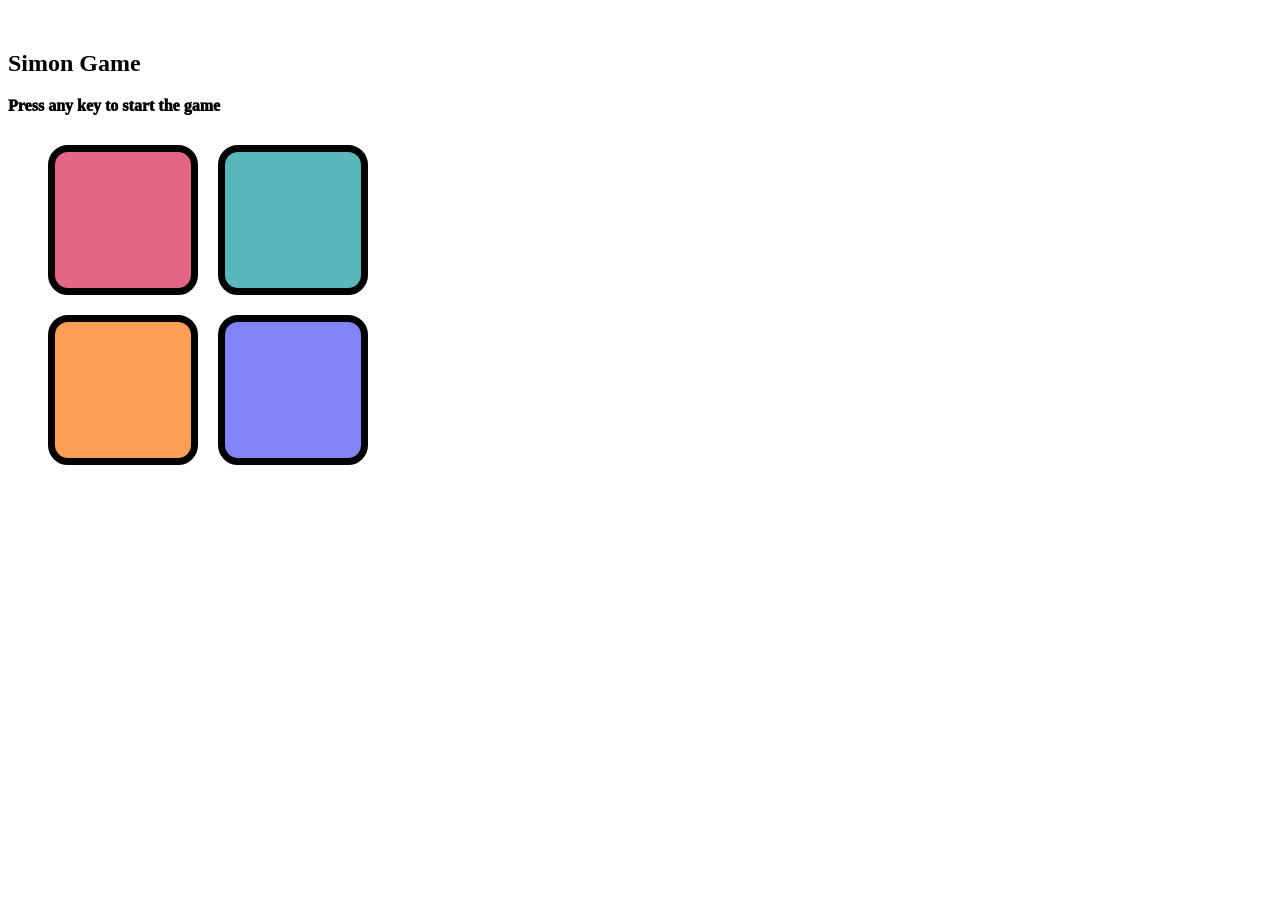
<file: index.html>
<!DOCTYPE html>
<html lang="en">

<head>
    <meta charset="UTF-8">
    <meta name="viewport" content="width=device-width, initial-scale=1.0">
    <title>Simon Game</title>
    <link rel="stylesheet" href="style.css">
</head>

<body>
    <h2>Simon Game</h2>
    <p>Press any key to start the game</p>
    <div class="box-container">
        <button class="btn btn1"></button>
        <button class="btn btn2"></button>
        <button class="btn btn3"></button>
        <button class="btn btn4"></button>
    </div>

    <script src="app.js"></script>
</body>

</html>
</file>
<file: style.css>
body {
    justify-items: center;

}

h2 {
    margin-top: 50px;
    font-weight: 900;
}
p{
    font-weight: 1000;
    margin-bottom: -10px;
    font-size: 16px;
}

.box-container {
    height: 400px;
    width: 400px;
    display: flex;
    flex-wrap: wrap;
    justify-content: center;
    align-items: center;
    gap: 20px;
    align-content: center;
}

.btn {
    height: 150px;
    width: 150px;
    border: 7px solid black;
    border-radius: 20px;
}

.btn1{
    background-color: rgb(227, 102, 133);
}
.btn2{
    background-color: rgb(89, 182, 186);
}
.btn3{
    background-color: rgb(252, 158, 86);
}
.btn4{
    background-color: rgb(131, 131, 245);
}

.flashWhite{
    background-color: white;
}
.flashBlack{
    background-color: black;
}
</file>
